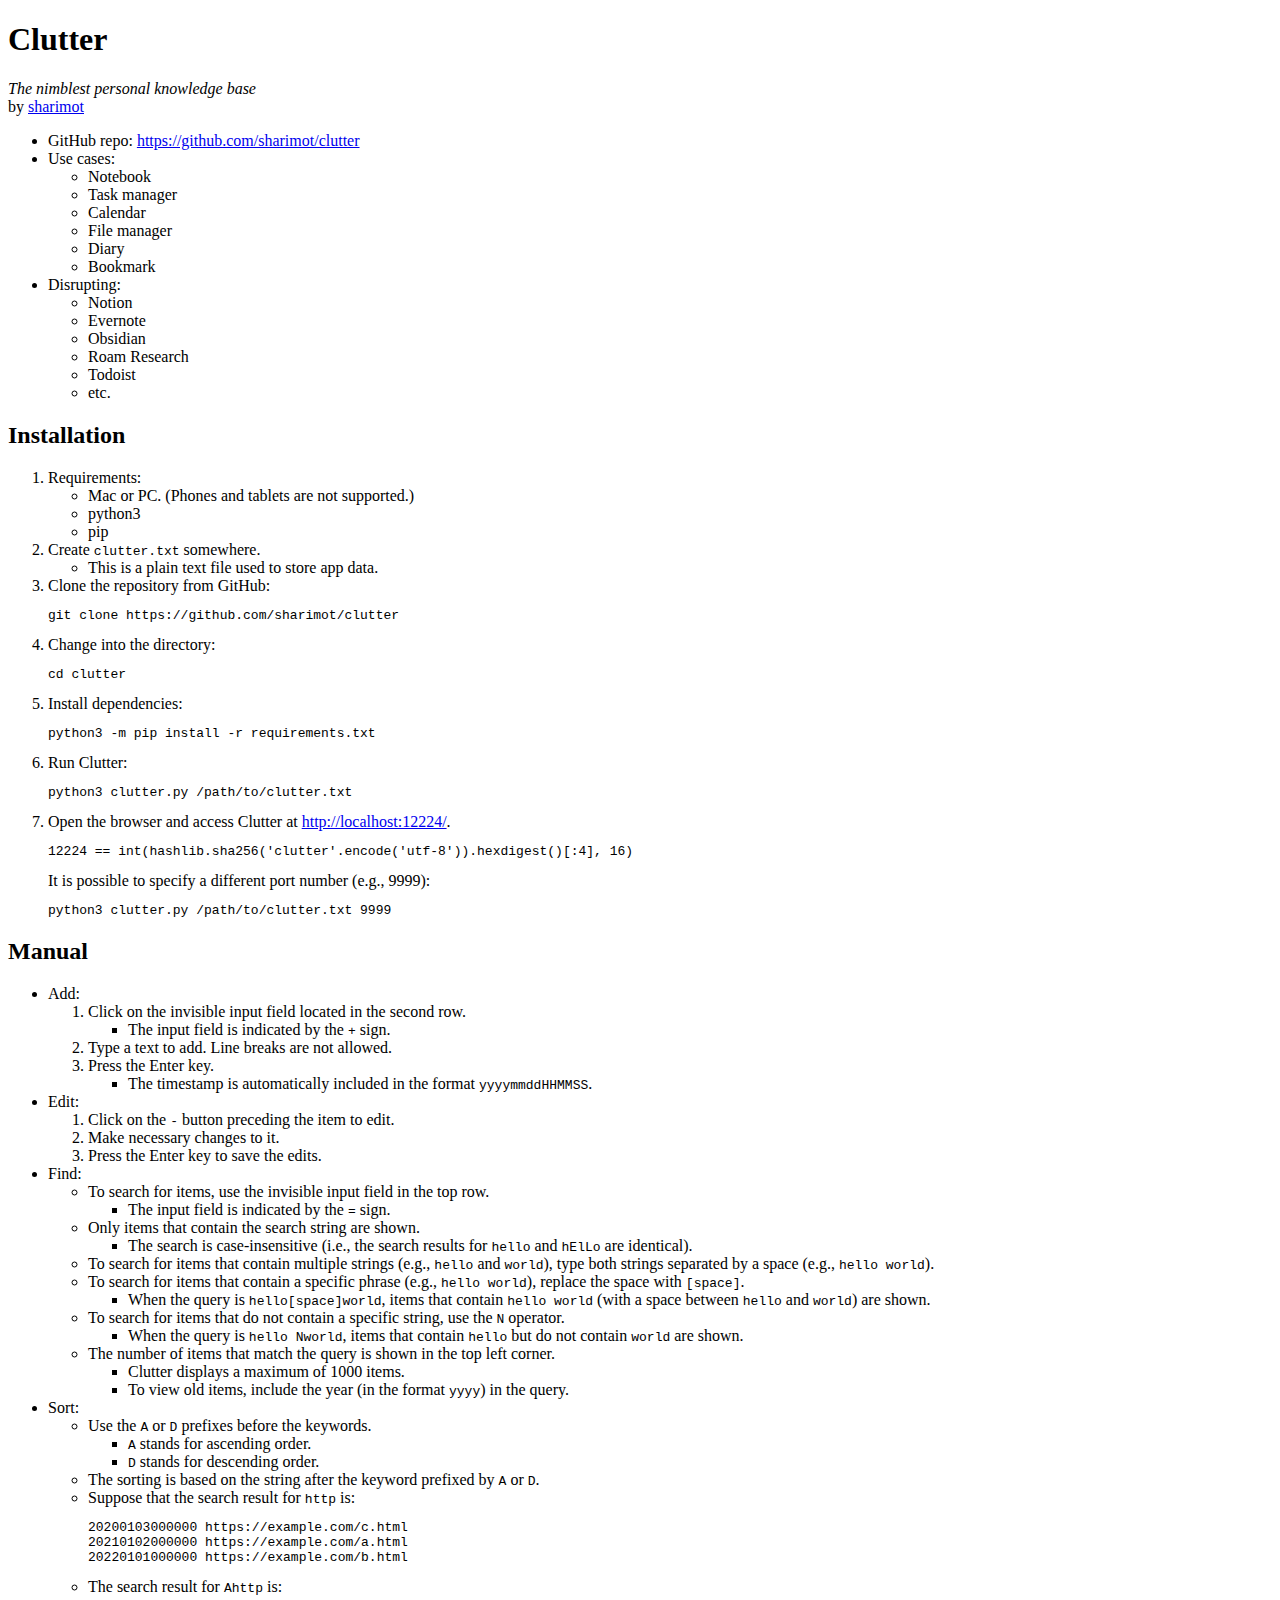
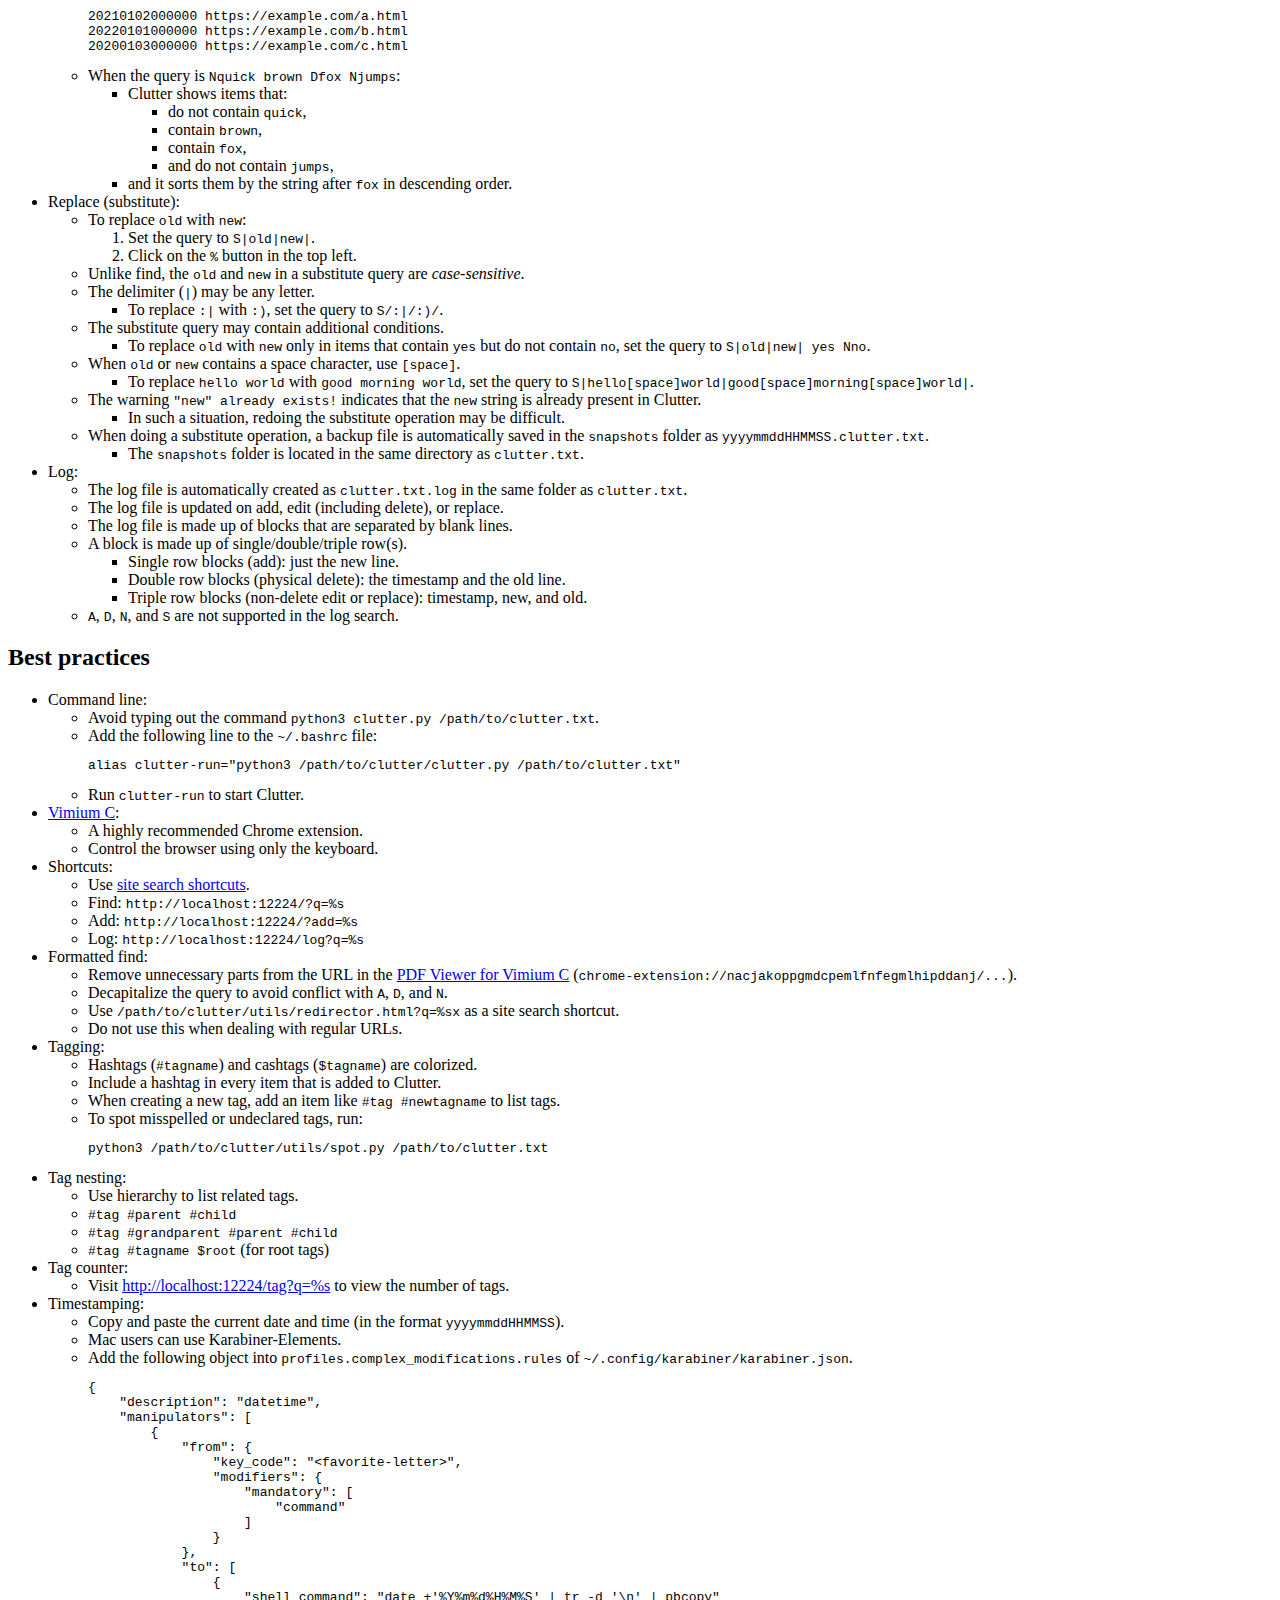
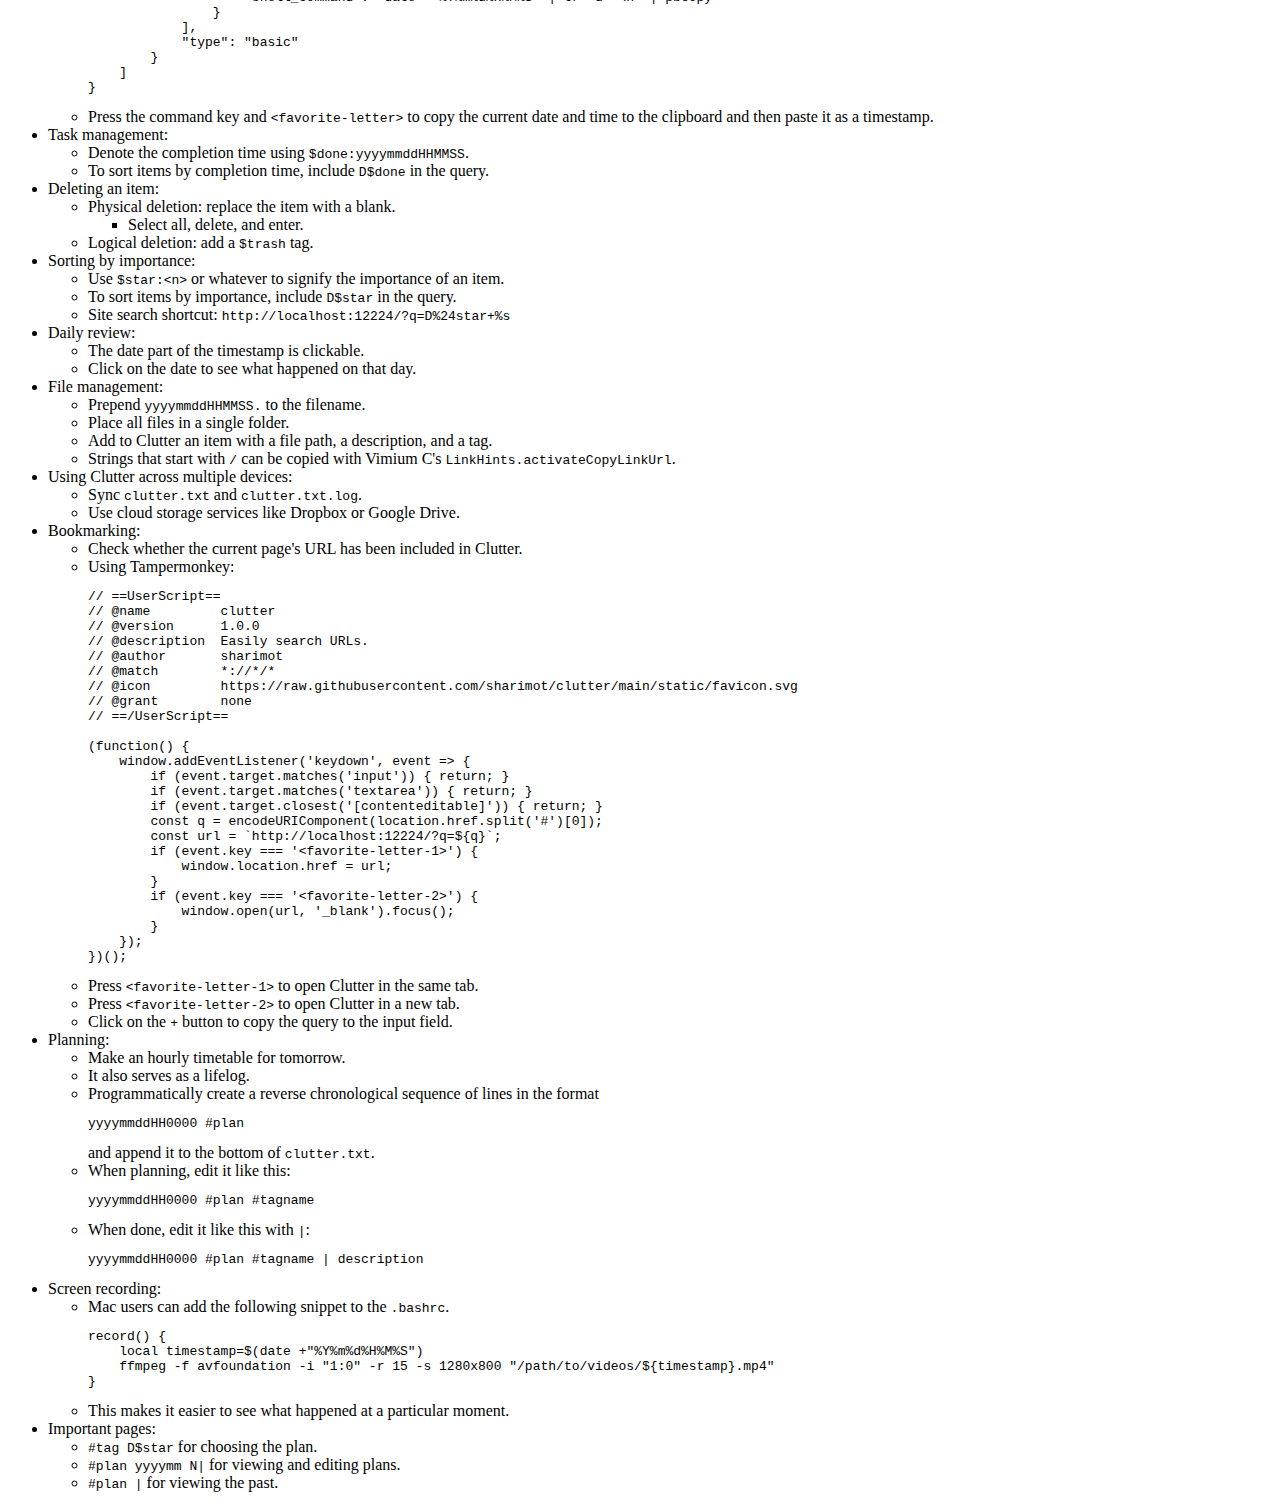
<file: index.html>
<!DOCTYPE html>
<html lang="en">
    <head>
        <meta charset="utf-8">
        <meta name="viewport" content="width=device-width, initial-scale=1.0">
        <link rel="icon" type="image/svg" href="https://sharimot.github.io/logo.svg">
        <link rel="stylesheet" href="https://sharimot.github.io/style.css">
        <title>Clutter</title>
    </head>
    <body>
        <h1>Clutter</h1>
        <div class="middle"><em>The nimblest personal knowledge base</em></div>
        <div class="middle">by <a href="https://sharimot.github.io/">sharimot</a></div>
        <ul>
            <li>GitHub repo: <a href="https://github.com/sharimot/clutter">https://github.com/sharimot/clutter</a></li>
            <li>
                Use cases:
                <ul>
                    <li>Notebook</li>
                    <li>Task manager</li>
                    <li>Calendar</li>
                    <li>File manager</li>
                    <li>Diary</li>
                    <li>Bookmark</li>
                </ul>
            </li>
            <li>
                Disrupting:
                <ul>
                    <li>Notion</li>
                    <li>Evernote</li>
                    <li>Obsidian</li>
                    <li>Roam Research</li>
                    <li>Todoist</li>
                    <li>etc.</li>
                </ul>
            </li>
        </ul>
        <h2>Installation</h2>
        <ol>
            <li>
                Requirements:
                <ul>
                    <li>Mac or PC. (Phones and tablets are not supported.)</li>
                    <li>python3</li>
                    <li>pip</li>
                </ul>
            </li>
            <li>
                Create <code>clutter.txt</code> somewhere.
                <ul>
                    <li>This is a plain text file used to store app data.</li>
                </ul>
            </li>
            <li>
                Clone the repository from GitHub:
                <pre>git clone https://github.com/sharimot/clutter</pre>
            </li>
            <li>
                Change into the directory:
                <pre>cd clutter</pre>
            </li>
            <li>
                Install dependencies:
                <pre>python3 -m pip install -r requirements.txt</pre>
            </li>
            <li>
                Run Clutter:
                <pre>python3 clutter.py /path/to/clutter.txt</pre>
            </li>
            <li>
                Open the browser and access Clutter at <a href="http://localhost:12224/">http://localhost:12224/</a>.
                <pre>12224 == int(hashlib.sha256('clutter'.encode('utf-8')).hexdigest()[:4], 16)</pre>
                It is possible to specify a different port number (e.g., 9999):
                <pre>python3 clutter.py /path/to/clutter.txt 9999</pre>
            </li>
        </ol>
        <h2>Manual</h2>
        <ul>
            <li>
                Add:
                <ol>
                    <li>
                        Click on the invisible input field located in the second row.
                        <ul>
                            <li>The input field is indicated by the <code>+</code> sign.</li>
                        </ul>
                    </li>
                    <li>Type a text to add. Line breaks are not allowed.</li>
                    <li>
                        Press the Enter key.
                        <ul>
                            <li>The timestamp is automatically included in the format <code>yyyymmddHHMMSS</code>.</li>
                        </ul>
                    </li>
                </ol>
            </li>
            <li>
                Edit:
                <ol>
                    <li>Click on the <code>-</code> button preceding the item to edit.</li>
                    <li>Make necessary changes to it.</li>
                    <li>Press the Enter key to save the edits.</li>
                </ol>
            </li>
            <li>
                Find:
                <ul>
                    <li>
                        To search for items, use the invisible input field in the top row.
                        <ul>
                            <li>The input field is indicated by the <code>=</code> sign.</li>
                        </ul>
                    </li>
                    <li>
                        Only items that contain the search string are shown.
                        <ul>
                            <li>
                                The search is case-insensitive (i.e., the search results for <code>hello</code> and <code>hElLo</code> are identical).
                            </li>
                        </ul>
                    </li>
                    <li>To search for items that contain multiple strings (e.g., <code>hello</code> and <code>world</code>), type both strings separated by a space (e.g., <code>hello world</code>).</li>
                    <li>
                        To search for items that contain a specific phrase (e.g., <code>hello world</code>), replace the space with <code>[space]</code>.
                        <ul>
                            <li>When the query is <code>hello[space]world</code>, items that contain <code>hello world</code> (with a space between <code>hello</code> and <code>world</code>) are shown.</li>
                        </ul>
                    </li>
                    <li>
                        To search for items that do not contain a specific string, use the <code>N</code> operator.
                        <ul>
                            <li>When the query is <code>hello Nworld</code>, items that contain <code>hello</code> but do not contain <code>world</code> are shown.</li>
                        </ul>
                    </li>
                    <li>
                        The number of items that match the query is shown in the top left corner.
                        <ul>
                            <li>Clutter displays a maximum of 1000 items.</li>
                            <li>To view old items, include the year (in the format <code>yyyy</code>) in the query.</li>
                        </ul>
                    </li>
                </ul>
            </li>
            <li>
                Sort:
                <ul>
                    <li>
                        Use the <code>A</code> or <code>D</code> prefixes before the keywords.
                        <ul>
                            <li><code>A</code> stands for ascending order.</li>
                            <li><code>D</code> stands for descending order.</li>
                        </ul>
                    </li>
                    <li>The sorting is based on the string after the keyword prefixed by <code>A</code> or <code>D</code>.</li>
                    <li>
                        Suppose that the search result for <code>http</code> is:
                        <pre>20200103000000 https://example.com/c.html
20210102000000 https://example.com/a.html
20220101000000 https://example.com/b.html</pre>
                    </li>
                    <li>
                        The search result for <code>Ahttp</code> is:
                        <pre>20210102000000 https://example.com/a.html
20220101000000 https://example.com/b.html
20200103000000 https://example.com/c.html</pre>
                    </li>
                    <li>
                        When the query is <code>Nquick brown Dfox Njumps</code>:
                        <ul>
                            <li>
                                Clutter shows items that:
                                <ul>
                                    <li>do not contain <code>quick</code>,</li>
                                    <li>contain <code>brown</code>,</li>
                                    <li>contain <code>fox</code>,</li>
                                    <li>and do not contain <code>jumps</code>,</li>
                                </ul>
                            </li>
                            <li>and it sorts them by the string after <code>fox</code> in descending order.</li>
                        </ul>
                    </li>
                </ul>
            </li>
            <li>
                Replace (substitute):
                <ul>
                    <li>
                        To replace <code>old</code> with <code>new</code>:
                        <ol>
                            <li>Set the query to <code>S|old|new|</code>.</li>
                            <li>Click on the <code>%</code> button in the top left.</li>
                        </ol>
                    </li>
                    <li>Unlike find, the <code>old</code> and <code>new</code> in a substitute query are <em>case-sensitive</em>.</li>
                    <li>
                        The delimiter (<code>|</code>) may be any letter.
                        <ul>
                            <li>To replace <code>:|</code> with <code>:)</code>, set the query to <code>S/:|/:)/</code>.</li>
                        </ul>
                    </li>
                    <li>
                        The substitute query may contain additional conditions.
                        <ul>
                            <li>To replace <code>old</code> with <code>new</code> only in items that contain <code>yes</code> but do not contain <code>no</code>, set the query to <code>S|old|new| yes Nno</code>.</li>
                        </ul>
                    </li>
                    <li>
                        When <code>old</code> or <code>new</code> contains a space character, use <code>[space]</code>.
                        <ul>
                            <li>To replace <code>hello world</code> with <code>good morning world</code>, set the query to <code>S|hello[space]world|good[space]morning[space]world|</code>.</li>
                        </ul>
                    </li>
                    <li>
                        The warning <code>"new" already exists!</code> indicates that the <code>new</code> string is already present in Clutter.
                        <ul>
                            <li>In such a situation, redoing the substitute operation may be difficult.</li>
                        </ul>
                    </li>
                    <li>
                        When doing a substitute operation, a backup file is automatically saved in the <code>snapshots</code> folder as <code>yyyymmddHHMMSS.clutter.txt</code>.
                        <ul>
                            <li>The <code>snapshots</code> folder is located in the same directory as <code>clutter.txt</code>.</li>
                        </ul>
                    </li>
                </ul>
            </li>
            <li>Log:
                <ul>
                    <li>The log file is automatically created as <code>clutter.txt.log</code> in the same folder as <code>clutter.txt</code>.</li>
                    <li>The log file is updated on add, edit (including delete), or replace.</li>
                    <li>The log file is made up of blocks that are separated by blank lines.</li>
                    <li>
                        A block is made up of single/double/triple row(s).
                        <ul>
                            <li>Single row blocks (add): just the new line.</li>
                            <li>Double row blocks (physical delete): the timestamp and the old line.</li>
                            <li>Triple row blocks (non-delete edit or replace): timestamp, new, and old.</li>
                        </ul>
                    </li>
                    <li><code>A</code>, <code>D</code>, <code>N</code>, and <code>S</code> are not supported in the log search.</li>
                </ul>
            </li>
        </ul>
        <h2>Best practices</h2>
        <ul>
            <li>
                Command line:
                <ul>
                    <li>Avoid typing out the command <code>python3 clutter.py /path/to/clutter.txt</code>.</li>
                    <li>
                        Add the following line to the <code>~/.bashrc</code> file:
                        <pre>alias clutter-run="python3 /path/to/clutter/clutter.py /path/to/clutter.txt"</pre>
                    </li>
                    <li>Run <code>clutter-run</code> to start Clutter.</li>
                </ul>
            </li>
            <li>
                <a href="https://chromewebstore.google.com/detail/vimium-c-all-by-keyboard/hfjbmagddngcpeloejdejnfgbamkjaeg">Vimium C</a>:
                <ul>
                    <li>A highly recommended Chrome extension.</li>
                    <li>Control the browser using only the keyboard.</li>
                </ul>
            </li>
            <li>
                Shortcuts:
                <ul>
                    <li>Use <a href="https://support.google.com/chrome/answer/95426">site search shortcuts</a>.</li>
                    <li>Find: <code>http://localhost:12224/?q=%s</code></li>
                    <li>Add: <code>http://localhost:12224/?add=%s</code></li>
                    <li>Log: <code>http://localhost:12224/log?q=%s</code></li>
                </ul>
            </li>
            <li>
                Formatted find:
                <ul>
                    <li>Remove unnecessary parts from the URL in the <a href="https://chromewebstore.google.com/detail/pdf-viewer-for-vimium-c/nacjakoppgmdcpemlfnfegmlhipddanj">PDF Viewer for Vimium C</a> (<code>chrome-extension://nacjakoppgmdcpemlfnfegmlhipddanj/...</code>).</li>
                    <li>Decapitalize the query to avoid conflict with <code>A</code>, <code>D</code>, and <code>N</code>.</li>
                    <li>Use <code>/path/to/clutter/utils/redirector.html?q=%sx</code> as a site search shortcut.</li>
                    <li>Do not use this when dealing with regular URLs.</li>
                </ul>
            </li>
            <li>
                Tagging:
                <ul>
                    <li>Hashtags (<code>#tagname</code>) and cashtags (<code>$tagname</code>) are colorized.</li>
                    <li>Include a hashtag in every item that is added to Clutter.</li>
                    <li>When creating a new tag, add an item like <code>#tag #newtagname</code> to list tags.</li>
                    <li>
                        To spot misspelled or undeclared tags, run:
                        <pre>python3 /path/to/clutter/utils/spot.py /path/to/clutter.txt</pre>
                    </li>
                </ul>
            </li>
            <li>
                Tag nesting:
                <ul>
                    <li>Use hierarchy to list related tags.</li>
                    <li><code>#tag #parent #child</code></li>
                    <li><code>#tag #grandparent #parent #child</code></li>
                    <li><code>#tag #tagname $root</code> (for root tags)</li>
                </ul>
            </li>
            <li>
                Tag counter:
                <ul>
                    <li>Visit <a href="http://localhost:12224/tag">http://localhost:12224/tag?q=%s</a> to view the number of tags.</li>
                </ul>
            </li>
            <li>
                Timestamping:
                <ul>
                    <li>Copy and paste the current date and time (in the format <code>yyyymmddHHMMSS</code>).</li>
                    <li>Mac users can use Karabiner-Elements.</li>
                    <li>
                        Add the following object into <code>profiles.complex_modifications.rules</code> of <code>~/.config/karabiner/karabiner.json</code>.
                        <pre>{
    "description": "datetime",
    "manipulators": [
        {
            "from": {
                "key_code": "&lt;favorite-letter&gt;",
                "modifiers": {
                    "mandatory": [
                        "command"
                    ]
                }
            },
            "to": [
                {
                    "shell_command": "date +'%Y%m%d%H%M%S' | tr -d '\n' | pbcopy"
                }
            ],
            "type": "basic"
        }
    ]
}</pre>
                    </li>
                    <li>Press the command key and <code>&lt;favorite-letter&gt;</code> to copy the current date and time to the clipboard and then paste it as a timestamp.</li>
                </ul>
            </li>
            <li>
                Task management:
                <ul>
                    <li>Denote the completion time using <code>$done:yyyymmddHHMMSS</code>.</li>
                    <li>To sort items by completion time, include <code>D$done</code> in the query.</li>
                </ul>
            </li>
            <li>
                Deleting an item:
                <ul>
                    <li>
                        Physical deletion: replace the item with a blank.
                        <ul>
                            <li>Select all, delete, and enter.</li>
                        </ul>
                    </li>
                    <li>Logical deletion: add a <code>$trash</code> tag.</li>
                </ul>
            </li>
            <li>
                Sorting by importance:
                <ul>
                    <li>Use <code>$star:&lt;n&gt;</code> or whatever to signify the importance of an item.</li>
                    <li>To sort items by importance, include <code>D$star</code> in the query.</li>
                    <li>Site search shortcut: <code>http://localhost:12224/?q=D%24star+%s</code></li>
                </ul>
            </li>
            <li>
                Daily review:
                <ul>
                    <li>The date part of the timestamp is clickable.</li>
                    <li>Click on the date to see what happened on that day.</li>
                </ul>
            </li>
            <li>
                File management:
                <ul>
                    <li>Prepend <code>yyyymmddHHMMSS.</code> to the filename.</li>
                    <li>Place all files in a single folder.</li>
                    <li>Add to Clutter an item with a file path, a description, and a tag.</li>
                    <li>Strings that start with <code>/</code> can be copied with Vimium C's <code>LinkHints.activateCopyLinkUrl</code>.</li>
                </ul>
            </li>
            <li>
                Using Clutter across multiple devices:
                <ul>
                    <li>Sync <code>clutter.txt</code> and <code>clutter.txt.log</code>.</li>
                    <li>Use cloud storage services like Dropbox or Google Drive.</li>
                </ul>
            </li>
            <li>
                Bookmarking:
                <ul>
                    <li>Check whether the current page's URL has been included in Clutter.</li>
                    <li>
                        Using Tampermonkey:
                        <pre>// ==UserScript==
// @name         clutter
// @version      1.0.0
// @description  Easily search URLs.
// @author       sharimot
// @match        *://*/*
// @icon         https://raw.githubusercontent.com/sharimot/clutter/main/static/favicon.svg
// @grant        none
// ==/UserScript==

(function() {
    window.addEventListener('keydown', event =&gt; {
        if (event.target.matches('input')) { return; }
        if (event.target.matches('textarea')) { return; }
        if (event.target.closest('[contenteditable]')) { return; }
        const q = encodeURIComponent(location.href.split('#')[0]);
        const url = `http://localhost:12224/?q=${q}`;
        if (event.key === '&lt;favorite-letter-1&gt;') {
            window.location.href = url;
        }
        if (event.key === '&lt;favorite-letter-2&gt;') {
            window.open(url, '_blank').focus();
        }
    });
})();</pre>
                    </li>
                    <li>Press <code>&lt;favorite-letter-1&gt;</code> to open Clutter in the same tab.</li>
                    <li>Press <code>&lt;favorite-letter-2&gt;</code> to open Clutter in a new tab.</li>
                    <li>Click on the <code>+</code> button to copy the query to the input field.</li>
                </ul>
            </li>
            <li>
                Planning:
                <ul>
                    <li>Make an hourly timetable for tomorrow.</li>
                    <li>It also serves as a lifelog.</li>
                    <li>
                        Programmatically create a reverse chronological sequence of lines in the format
                        <pre>yyyymmddHH0000 #plan </pre>
                        and append it to the bottom of <code>clutter.txt</code>.
                    </li>
                    <li>
                        When planning, edit it like this:
                        <pre>yyyymmddHH0000 #plan #tagname</pre>
                    </li>
                    <li>
                        When done, edit it like this with <code>|</code>:
                        <pre>yyyymmddHH0000 #plan #tagname | description</pre>
                    </li>
                </ul>
            </li>
            <li>
                Screen recording:
                <ul>
                    <li>
                        Mac users can add the following snippet to the <code>.bashrc</code>.
                        <pre>record() {
    local timestamp=$(date +"%Y%m%d%H%M%S")
    ffmpeg -f avfoundation -i "1:0" -r 15 -s 1280x800 "/path/to/videos/${timestamp}.mp4"
}</pre>
                    </li>
                    <li>This makes it easier to see what happened at a particular moment.</li>
                </ul>
            </li>
            <li>
                Important pages:
                <ul>
                    <li><code>#tag D$star</code> for choosing the plan.</li>
                    <li><code>#plan yyyymm N|</code> for viewing and editing plans.</li>
                    <li><code>#plan |</code> for viewing the past.</li>
                </ul>
            </li>
        </ul>
    </body>
</html>
</file>
